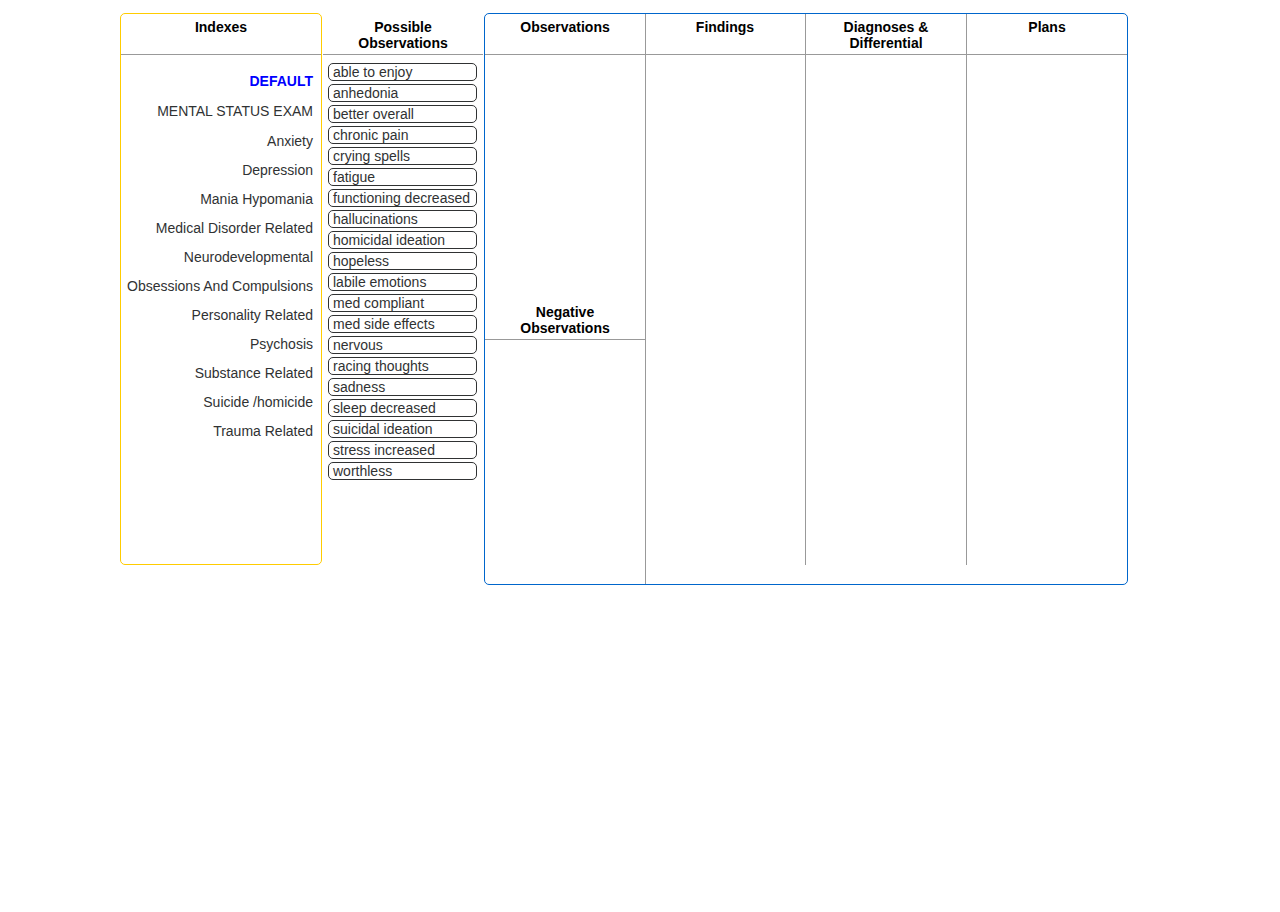
<file: Old PsychMonkey Files/index.html>
<!DOCTYPE html PUBLIC "-//W3C//DTD XHTML 1.0 Transitional//EN" "http://www.w3.org/TR/xhtml1/DTD/xhtml1-transitional.dtd">
<html xmlns="http://www.w3.org/1999/xhtml">
<head>
<meta http-equiv="Content-Type" content="text/html; charset=utf-8" />
	<title>PsychMonkeyv6</title>
	<link href="assets/style.css" rel="stylesheet"  />
    <link rel="shortcut icon" href="assets/favicon.ico" type="image/x-icon">
	<link rel="icon" href="assets/favicon.ico" type="image/x-icon">
    <!--This Library contain main functions-->
    <script src="assets/PMMain.js"></script>
    <!--This Library deals with all events (drag, drop, click, double click)-->
	<script src="assets/PMEventHandler.js"></script>
    
	<script>
	
	//caching ontology xml for smooth UI experience
	//performing XML request via http
	var xmlhttp;
	if (window.XMLHttpRequest)
		// code for IE7+, Firefox, Chrome, Opera, Safari
		xmlhttp=new XMLHttpRequest();
	else
		// code for IE6, IE5
		xmlhttp=new ActiveXObject("Microsoft.XMLHTTP");
	//if XML request fails, alerts user about error
	if(xmlhttp==null)
		alert("XML connection error!");
	
	//accessing ontology file
	xmlhttp.open("GET","assets/psych20141123.xml",false);
	xmlhttp.send();
	xmlDoc=xmlhttp.responseXML;
	
	//Spacer Adjust
	var spacerAdjust=27;
	//setting "DEFAULT" index as an initial index (menu)
	var currentMenu="DEFAULT";
	//Possible Observations "DEFAULT" index
	var indexArray=[];
	//stores Possible Observations for each index
	var indexArrayContents=[];
	//
	var menu=[];
	
	//stores multiple observations that are selected
	//single left click
	var selectedObservations=[];
	
	
	// array stores Unconfirmed Findings
	var findingsArray=[];
	// array stores Confirmed Findings
	var findingsArrayConfirmed=[];
	
	var indexFindingsArray=[];
	var indexFindingsArrayConf=[];
	var observationsFindingsArray=[];
	var observationsFindingsArrayConf=[];
	
	var diagnosisArray=[];
	var diagnosisArrayConfirmed=[];
	
	//Dynamic list of dragged observations
	//2D array which stores dragged observarion id and type (Positive or Negative) [i][0]=id, [i][1]='pos' or 'neg'
	var observationsArray=[];

	//whenever row 1 is dragged over row 2
	//flags get assigned id of the row	2
	var flag=flagClass="";
	
	var singleClick=doubleClick=false;
	</script>
</head>

<body onload="preloadDefaults()">
<!--
	<div id="videoContainer">
    	
        Monkey Logo
        <img src="assets/icon_small.png" style="float:left;" />
        
        	This method causes compability issues in Opera
        	<object width="450" height="300" data="http://www.youtube.com/v/lPmOcJ9YdYw">
    	</object>
     <table width="622" border="0">

  <tr>
    <td width="99" align="left" valign="bottom">
<input type="button" name="resetButton" value="Reset Form" onclick="resetForm()" /></td>
    <td width="425"><embed width="420" height="250" src="http://www.youtube.com/v/lPmOcJ9YdYw"> </embed>
</td>
    <td width="62">&nbsp;</td>
  </tr>
</table>       
</div>

--> 

    
	<div id="table">
    	<div id="indexes">
        	<div class="indexesHeader">
            	<strong>Indexes</strong>
            </div>
            <div class="indexesBody" id="indexBody" ondrop="drop(event)" ondragover="allowDrop(event)" >
            	
            	<p id="DEFAULT_" class="indexTextNonDrag" onclick="indexIsSelected(event)" draggable="true" ondrag="noDrag(event)">DEFAULT</p>
                <p id="MENTALSTATUSEXAM_" class="indexTextNonDrag" onclick="indexIsSelected(event)" draggable="true" ondrag="noDrag(event)">MENTAL STATUS EXAM</p>
            </div>
        </div>
        
    	<div id="possibleObservations">
        	<div class="table_col_header">
            	<strong>Possible Observations</strong>
            </div>
            <div class="table_col_body" id="possibleObservationsBody" ondrop="drop(event)" ondragover="allowDrop(event)">
            
            </div>
        </div>
        
        <div id="bluebox">
        
            <div id="obervationsBox">
                <div class="observations">
                    <div class="table_col_header" >
                        <strong>Observations</strong>
                    </div>
                    <div class="observationsBody" id="observationsBody" ondrop="drop(event)" ondragover="allowDrop(event)" >
                        
                    </div>
                </div>
                
                <div class="observations">
                    <div class="table_col_header" >
                        <strong>Negative Observations</strong>
                    </div>
                    <div class="observationsBody" id="negativeObservationsBody" ondrop="drop(event)" ondragover="allowDrop(event)" >
                        
                    </div>
                </div>
            </div>
            <div id="findings">
                <div class="table_col_header">
                    <strong>Findings</strong>
                </div>
                <div class="table_col_body" id="findingsBody" ondrop="drop(event)" ondragover="allowDrop(event)">
                </div>
            </div>
            
            <div id="possibleDiagnoses">
            	<div class="table_col_header">
                    <strong>Diagnoses & Differential</strong>
                </div>
                <div class="table_col_body" id="diagnosisBody">
                </div>
            </div>
            
            <div id="plans">
            	<div class="table_col_header">
                    <strong>Plans</strong>
                </div>
                <div class="table_col_body" id="planBody">
                </div>
            </div>
    	</div>
    </div>
   
    <div id="debugger" style="visibility:hidden;">
    	<span id="debugmes1" style="color:red;">1</span><br />
        <span id="debugmes2" style="color:blue;">2</span><br />
        <span id="debugmes3" style="color:green;">3</span><br />
    </div>
    
<div id="clonableObjectStorage" style="visibility:hidden;">
        <div id="cloneableObs" class="hiddenObsRow" draggable="true" ondragstart="drag(event)" ondragover="dragOver(event)" ondragleave="dragOut(event)"  onclick="obsClick(event)" ondblclick="onDoubleClickObservatoin(event)"></div>
        
        
        <div id="cloneableEmptyPosObs" class="emptyObsRowTrans" draggable="true" ondragstart="drag(event)" ondragover="dragOver(event)" ondragleave="dragOut(event)" onclick="deleteEmptyPosObs(event)"></div>
        
        <div id="cloneableEmptyObs" class="emptyObsRowDotted" draggable="true" ondragstart="drag(event)" ondragover="dragOver(event)" ondragleave="dragOut(event)" onclick="deleteEmptyObs(event)"></div>
        
        <div id="cloneableObservationFinding" class="observation_finding_row" draggable="true" ondragstart="drag(event)" ondragover="dragOver(event)" ondragleave="dragOut(event)" onclick="undefinedClick(event)"></div>
        <div id="cloneableConfObservationFinding" class="observation_finding_row_conf" draggable="true" ondragstart="drag(event)" ondragover="dragOver(event)" ondragleave="dragOut(event)" onclick="undefinedClick(event)"></div>
        <div id="cloneableEmptyObsFind" class="emptyObsRowDotted" draggable="true" ondragstart="drag(event)" ondragover="dragOver(event)" ondragleave="dragOut(event)" onclick="deleteEmptyObsFind(event)"></div>
        
        
        <div id="cloneableConfIndexFinding" class="index_finding_row_conf" draggable="true" ondragstart="drag(event)" ondragover="dragOver(event)" ondragleave="dragOut(event)" onclick="unconfirmIndexFinding(event)"></div>
        
        <div id="cloneableFinding" class="finding_row" onclick="confirmFinding(event)" ondblclick="onDoubleClickFinding(event)"  draggable="true" ondragstart="drag(event)" ondragover="dragOver(event)" ondragleave="dragOut(event)"></div>
        <div id="cloneableConfirmedFinding" class="finding_row_confirmed" onclick="unconfirmFinding(event)" draggable="true" ondragstart="drag(event)" ondragover="dragOver(event)" ondragleave="dragOut(event)"></div>
        <div id="cloneableDiagnosis" class="finding_row" onclick="confirmDiagnosis(event)"></div>
        <div id="cloneableConfirmedDiagnosis" class="finding_row_confirmed" onclick="unconfirmDiagnosis(event)"></div>
        
        <div id="cloneableIndex" class="indexText" onclick="indexIsSelected(event)" draggable="true" ondragstart="drag(event)"></div>
        <div id="cloneableIndexFinding" class="index_finding_row" draggable="true" ondragstart="drag(event)" ondragover="dragOver(event)" ondragleave="dragOut(event)" onclick="confirmIndexFinding(event)"></div>
    </div>
</body>
</html>
</file>
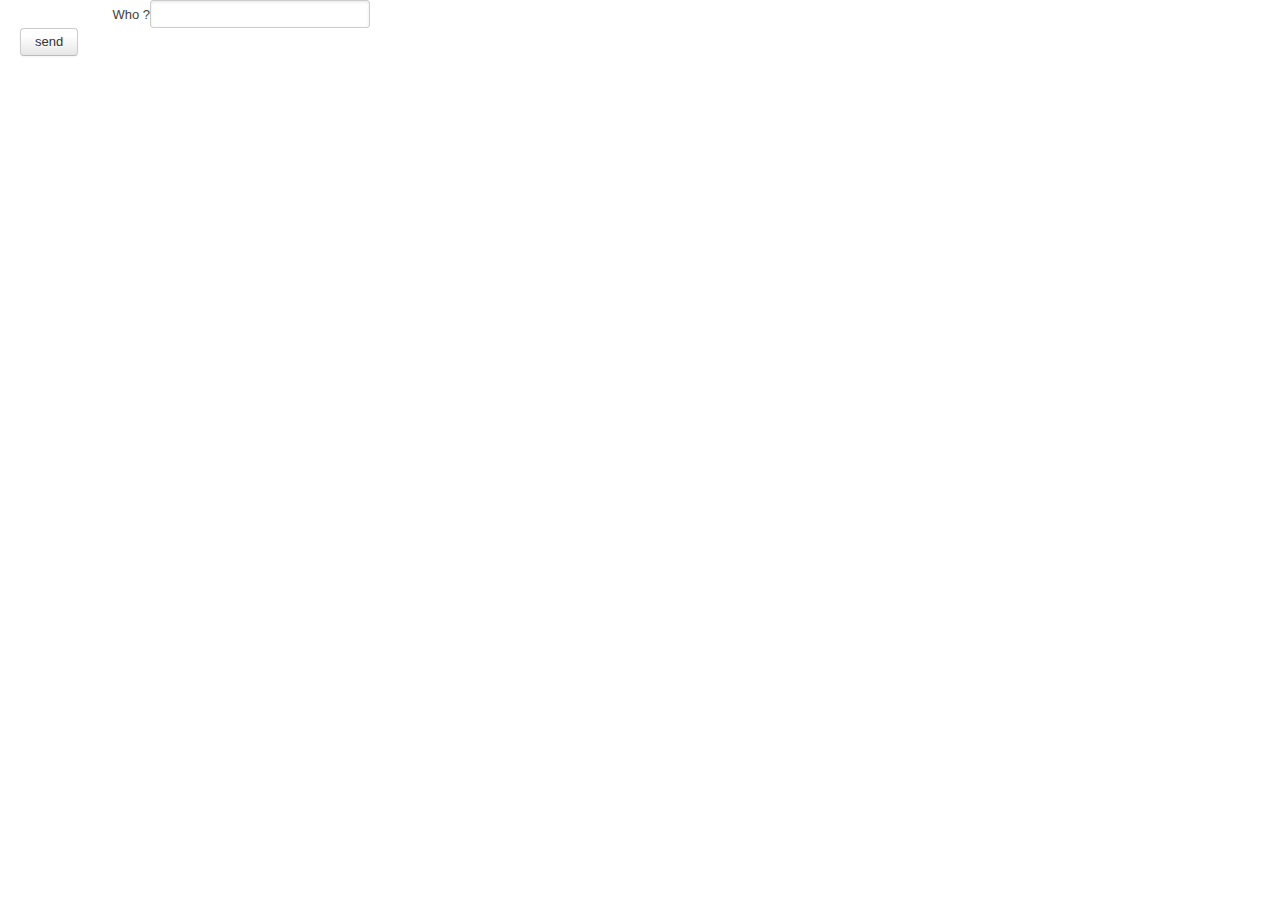
<file: PsychMonkey7/PsychMonkey7-webapp-it/target/webapp/index.html>
<!DOCTYPE html>
<!--
  Licensed to the Apache Software Foundation (ASF) under one
  or more contributor license agreements.  See the NOTICE file
  distributed with this work for additional information
  regarding copyright ownership.  The ASF licenses this file
  to you under the Apache License, Version 2.0 (the
  "License"); you may not use this file except in compliance
  with the License.  You may obtain a copy of the License at

    http://www.apache.org/licenses/LICENSE-2.0

  Unless required by applicable law or agreed to in writing,
  software distributed under the License is distributed on an
  "AS IS" BASIS, WITHOUT WARRANTIES OR CONDITIONS OF ANY
  KIND, either express or implied.  See the License for the
  specific language governing permissions and limitations
  under the License.
-->
<html>
  <head>
    <script type="text/javascript" src="js/jquery-1.7.js"></script>
    <link rel="stylesheet" href="css/bootstrap.min.1.4.0.css">
  </head>

  <body>
  <div class="container-fluid">
  <div class="row">
    <div class="span16">
      <label for="who">Who ?</label>
      <input id="who" type="text"/>
    </div>

    <div class="span16">
      <input id="send-btn" type="button" class="btn" value="send"/>
    </div>

    <div id="response" class="span6">
    </div>
    <div class="span10"></div>

  </div>
  </div>
  </body>
  <script>
      $(function() {
        $("#send-btn").on("click", function(){
            $.ajax({
              type: "GET",
              url: "restServices/testServices/HelloService/sayHello/"+$("#who").val()
            }).done(function( msg ) {
              $("#response").addClass("alert-message");
              $("#response").addClass("info");
              $("#response").html(msg);
            });
        })
      });
  </script>
</html>
</file>
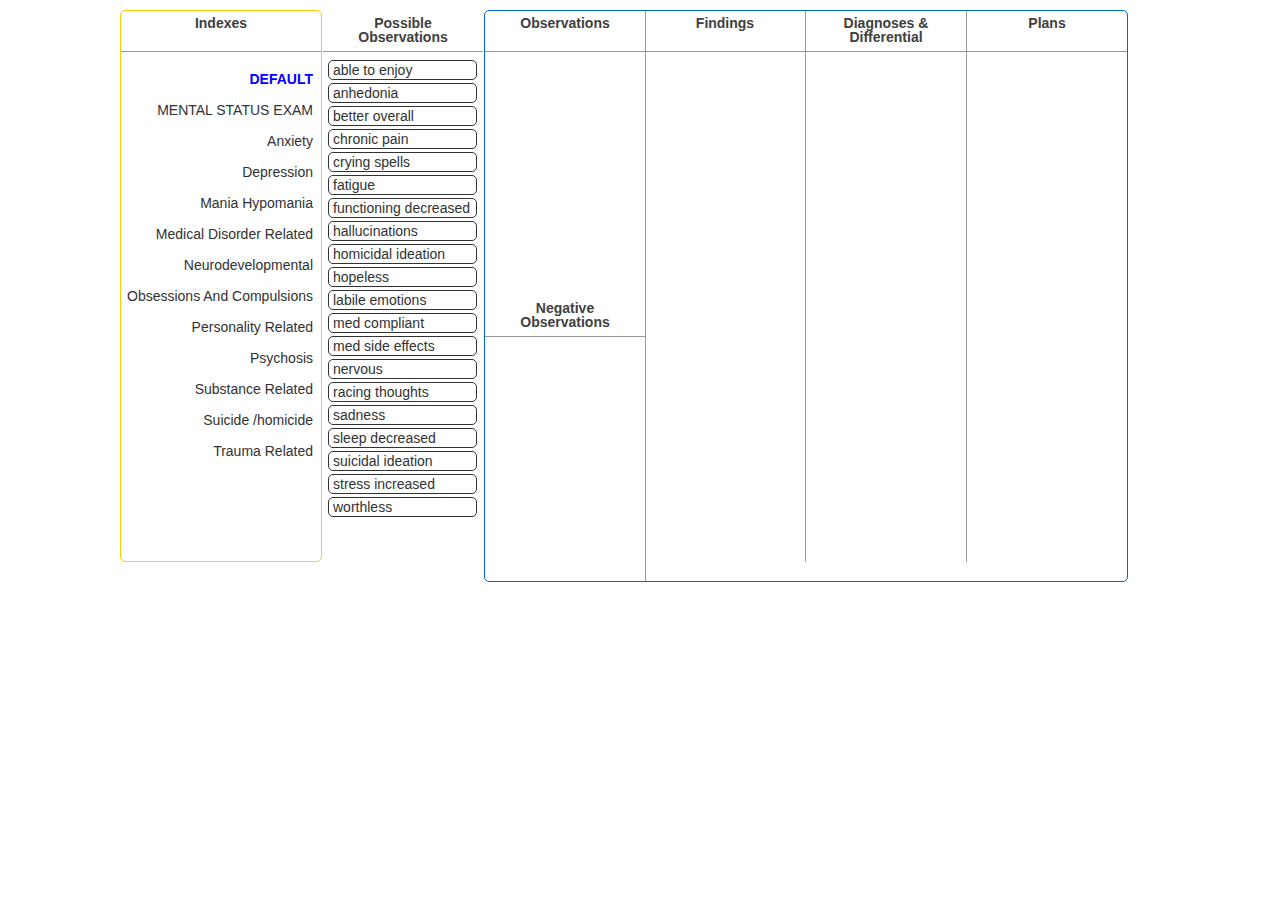
<file: PsychMonkey7/PsychMonkey7-webapp/src/main/webapp/index.html>
<html>
<head>
    <script type="text/javascript" src="js/jquery-1.7.js"></script>
    <link rel="stylesheet" href="css/bootstrap.min.1.4.0.css">
<!DOCTYPE html PUBLIC "-//W3C//DTD XHTML 1.0 Transitional//EN" "http://www.w3.org/TR/xhtml1/DTD/xhtml1-transitional.dtd">
<html xmlns="http://www.w3.org/1999/xhtml">
<meta http-equiv="Content-Type" content="text/html; charset=utf-8" />
<title>PsychMonkey7</title>
	<link href="css/style.css" rel="stylesheet"  />
    <link rel="shortcut icon" href="favicon.ico" type="image/x-icon">
	<link rel="icon" href="favicon.ico" type="image/x-icon">
   <!--This Library contain main functions-->
    <script src="js/PMMain.js"></script>
   <!--This Library deals with all events (drag, drop, click, double click)-->
	<script src="js/PMEventHandler.js"></script>
    
	<script>
	
	//caching ontology xml for smooth UI experience
	//performing XML request via http
	var xmlhttp;
	if (window.XMLHttpRequest)
		// code for IE7+, Firefox, Chrome, Opera, Safari
		xmlhttp=new XMLHttpRequest();
	else
		// code for IE6, IE5
		xmlhttp=new ActiveXObject("Microsoft.XMLHTTP");
	//if XML request fails, alerts user about error
	if(xmlhttp==null)
		alert("XML connection error!");
	
	//accessing ontology file
	xmlhttp.open("GET","psych20141123.xml",false);
	xmlhttp.send();
	xmlDoc=xmlhttp.responseXML;
	
	//Spacer Adjust
	var spacerAdjust=27;
	//setting "DEFAULT" index as an initial index (menu)
	var currentMenu="DEFAULT";
	//Possible Observations "DEFAULT" index
	var indexArray=[];
	//stores Possible Observations for each index
	var indexArrayContents=[];
	//
	var menu=[];
	
	//stores multiple observations that are selected
	//single left click
	var selectedObservations=[];
	
	
	// array stores Unconfirmed Findings
	var findingsArray=[];
	// array stores Confirmed Findings
	var findingsArrayConfirmed=[];
	
	var indexFindingsArray=[];
	var indexFindingsArrayConf=[];
	var observationsFindingsArray=[];
	var observationsFindingsArrayConf=[];
	
	var diagnosisArray=[];
	var diagnosisArrayConfirmed=[];
	
	//Dynamic list of dragged observations
	//2D array which stores dragged observarion id and type (Positive or Negative) [i][0]=id, [i][1]='pos' or 'neg'
	var observationsArray=[];

	//whenever row 1 is dragged over row 2
	//flags get assigned id of the row	2
	var flag=flagClass="";
	
	var singleClick=doubleClick=false;
	</script>
</head>

<body onload="preloadDefaults()">
    
	<div id="table">
    	<div id="indexes">
        	<div class="indexesHeader">
            	<strong>Indexes</strong>
            </div>
            <div class="indexesBody" id="indexBody" ondrop="drop(event)" ondragover="allowDrop(event)" >
            	
            	<p id="DEFAULT_" class="indexTextNonDrag" onclick="indexIsSelected(event)" draggable="true" ondrag="noDrag(event)">DEFAULT</p>
                <p id="MENTALSTATUSEXAM_" class="indexTextNonDrag" onclick="indexIsSelected(event)" draggable="true" ondrag="noDrag(event)">MENTAL STATUS EXAM</p>
            </div>
        </div>
        
    	<div id="possibleObservations">
        	<div class="table_col_header">
            	<strong>Possible Observations</strong>
            </div>
            <div class="table_col_body" id="possibleObservationsBody" ondrop="drop(event)" ondragover="allowDrop(event)">
            
            </div>
        </div>
        
        <div id="bluebox">
        
            <div id="obervationsBox">
                <div class="observations">
                    <div class="table_col_header" >
                        <strong>Observations</strong>
                    </div>
                    <div class="observationsBody" id="observationsBody" ondrop="drop(event)" ondragover="allowDrop(event)" >
                        
                    </div>
                </div>
                
                <div class="observations">
                    <div class="table_col_header" >
                        <strong>Negative Observations</strong>
                    </div>
                    <div class="observationsBody" id="negativeObservationsBody" ondrop="drop(event)" ondragover="allowDrop(event)" >
                        
                    </div>
                </div>
            </div>
            <div id="findings">
                <div class="table_col_header">
                    <strong>Findings</strong>
                </div>
                <div class="table_col_body" id="findingsBody" ondrop="drop(event)" ondragover="allowDrop(event)">
                </div>
            </div>
            
            <div id="possibleDiagnoses">
            	<div class="table_col_header">
                    <strong>Diagnoses & Differential</strong>
                </div>
                <div class="table_col_body" id="diagnosisBody">
                </div>
            </div>
            
            <div id="plans">
            	<div class="table_col_header">
                    <strong>Plans</strong>
                </div>
                <div class="table_col_body" id="planBody">
                </div>
            </div>
    	</div>
    </div>
   
    <div id="debugger" style="visibility:hidden;">
    	<span id="debugmes1" style="color:red;">1</span><br />
        <span id="debugmes2" style="color:blue;">2</span><br />
        <span id="debugmes3" style="color:green;">3</span><br />
    </div>
    
<div id="clonableObjectStorage" style="visibility:hidden;">
        <div id="cloneableObs" class="hiddenObsRow" draggable="true" ondragstart="drag(event)" ondragover="dragOver(event)" ondragleave="dragOut(event)"  onclick="obsClick(event)" ondblclick="onDoubleClickObservatoin(event)"></div>
        
        
        <div id="cloneableEmptyPosObs" class="emptyObsRowTrans" draggable="true" ondragstart="drag(event)" ondragover="dragOver(event)" ondragleave="dragOut(event)" onclick="deleteEmptyPosObs(event)"></div>
        
        <div id="cloneableEmptyObs" class="emptyObsRowDotted" draggable="true" ondragstart="drag(event)" ondragover="dragOver(event)" ondragleave="dragOut(event)" onclick="deleteEmptyObs(event)"></div>
        
        <div id="cloneableObservationFinding" class="observation_finding_row" draggable="true" ondragstart="drag(event)" ondragover="dragOver(event)" ondragleave="dragOut(event)" onclick="undefinedClick(event)"></div>
        <div id="cloneableConfObservationFinding" class="observation_finding_row_conf" draggable="true" ondragstart="drag(event)" ondragover="dragOver(event)" ondragleave="dragOut(event)" onclick="undefinedClick(event)"></div>
        <div id="cloneableEmptyObsFind" class="emptyObsRowDotted" draggable="true" ondragstart="drag(event)" ondragover="dragOver(event)" ondragleave="dragOut(event)" onclick="deleteEmptyObsFind(event)"></div>
        
        
        <div id="cloneableConfIndexFinding" class="index_finding_row_conf" draggable="true" ondragstart="drag(event)" ondragover="dragOver(event)" ondragleave="dragOut(event)" onclick="unconfirmIndexFinding(event)"></div>
        
        <div id="cloneableFinding" class="finding_row" onclick="confirmFinding(event)" ondblclick="onDoubleClickFinding(event)"  draggable="true" ondragstart="drag(event)" ondragover="dragOver(event)" ondragleave="dragOut(event)"></div>
        <div id="cloneableConfirmedFinding" class="finding_row_confirmed" onclick="unconfirmFinding(event)" draggable="true" ondragstart="drag(event)" ondragover="dragOver(event)" ondragleave="dragOut(event)"></div>
        <div id="cloneableDiagnosis" class="finding_row" onclick="confirmDiagnosis(event)"></div>
        <div id="cloneableConfirmedDiagnosis" class="finding_row_confirmed" onclick="unconfirmDiagnosis(event)"></div>
        
        <div id="cloneableIndex" class="indexText" onclick="indexIsSelected(event)" draggable="true" ondragstart="drag(event)"></div>
        <div id="cloneableIndexFinding" class="index_finding_row" draggable="true" ondragstart="drag(event)" ondragover="dragOver(event)" ondragleave="dragOut(event)" onclick="confirmIndexFinding(event)"></div>
    </div>
</body>
</html>

<!--

this stuff below here is part of the original index.html generated by the tomcat maven webapp template.  It works with JQuery. 
  <div class="container-fluid">
  <div class="row">
    <div class="span16">
      <label for="who">Who ?</label>
      <input id="who" type="text"/>
    </div>

    <div class="span16">
      <input id="send-btn" type="button" class="btn" value="send"/>
    </div>

    <div id="response" class="span6">
    </div>
    <div class="span10"></div>

  </div>
  </div>
  </body>
  <script>
      $(function() {
        $("#send-btn").on("click", function(){
            $.ajax({
              type: "GET",
              url: "restServices/testServices/HelloService/sayHello/"+$("#who").val()
            }).done(function( msg ) {
              $("#response").addClass("alert-message");
              $("#response").addClass("info");
              $("#response").html(msg);
            });
        })
      });
  </script>
</html>

-->
</file>
<file: Old PsychMonkey Files/assets/style.css>
@charset "utf-8";
/* CSS Document */

body
{
	font-family: Calibri, sans-serif, Arial; 
}

#videoContainer
{
	margin: 5px auto 20px auto;
	padding: 5px;
	width: 600px;
	height: auto;
	
}

#console
{
	margin: 5px auto 20px auto;
	padding: 5px;
	width: 50px;
	height: auto;
}

#table
{
	margin: 5px auto 20px auto;
	padding: 5px;
	width:1040px;
	min-height: 600px;
	height:auto;
	border-radius:5px;
}
	#indexes
	{
		margin: 0;
		padding: 0;
		width: 200px;
		min-height:550px;
		height:auto;
		border-radius: 5px;
		border-style:solid;
		border-width:1px;
		border-color:#FC0;
		text-align:right;
		
		float: left;
	}
		.indexesHeader
		{
			width: 190px;
			height: 30px;
			padding:5px;
			border-bottom-style:solid;
			border-bottom-color:#999;
			border-width:1px;
			text-align:center;
			font-size:14px;
		}
		.indexesBody
		{
			width: 190px;
			min-height: 450px;
			height:auto;
			padding:5px;
			font-size:14px;
		}
		
		.indexText
		{
			max-width: 187px;
			min-height:12px;
			height:auto;
			margin-top: 13px;
			padding-bottom:0px;
			font-size:14px;
			color:#303233;
			font-weight:400;
			cursor: pointer;
		}
		
		.indexTextNonDrag
		{
			max-width: 187px;
			min-height:12px;
			height:auto;
			margin-top: 13px;
			padding-bottom:0px;
			font-size:14px;
			color:#303233;
			font-weight:400;
			cursor: pointer;
		}
		
		.indexTextSelected
		{
			max-width: 187px;
			min-height:12px;
			height:auto;
			margin-top: 13px;
			padding-bottom:0px;
			font-size:14px;
			color:#00F;
			font-weight:bold;
			cursor: pointer;
		}
	
	#possibleObservations
	{
		margin: 0;
		padding: 0;
		width: 160px;
		min-height:550px;
		height:auto;
		border-radius: 5px;
		border-style:solid;
		border-width:1px;
		border-color:#FFF;
		text-align:center;
		float: left;
	}
	
	#bluebox
	{
		margin: 0;
		padding: 0;
		min-width: 642px;
		min-height:550px;
		height:auto;
		border-radius: 5px;
		border-style:solid;
		border-width:1px;
		border-color:#06C;
		text-align:center;
		float: left;
	}
	
	#obervationsBox
	{
		margin: 0;
		padding: 0px;
		width: 160px;
		min-height:550px;
		height:auto;
		border-style: none;
		float: left;
	}
	
		.observations
		{
			margin: 0;
			padding: 0px;
			width: 160px;
			min-height:259px;
			height:auto;
			border-right-style:solid;
			border-right-width:1px;
			border-right-color:#999;
			text-align:center;
			
		}
		
		.observationsBody
		{
			width: 150px;
			min-height: 234px;
			height:auto;
			padding:5px;
			font-size:14px;
			font-weight:bold;
		}
	
	
	#findings
	{
		margin: 0;
		padding: 0;
		width: 160px;
		min-height:550px;
		height:auto;
		border-right-style:solid;
		border-right-width:1px;
		border-right-color:#999;
		text-align:center;
		float: left;
	}
	
	#possibleDiagnoses
	{
		margin: 0;
		padding: 0px;
		width: 160px;
		min-height:550px;
		height:auto;
		border-right-style:solid;
		border-right-width:1px;
		border-right-color:#999;
		text-align:center;
		float: left;
	}
	
	#plans
	{
		margin: 0;
		padding: 0px;
		width: 160px;
		min-height:550px;
		height:auto;
		text-align:center;
		float: left;
	}
	
		.table_col_header
		{
			width: 150px;
			height: 30px;
			padding:5px;
			border-top-left-radius: 5px;
			border-top-right-radius: 5px;
			border-bottom-style:solid;
			border-bottom-color:#999;
			border-width:1px;
			text-align:center;
			font-size:14px;
		}
		
		.table_col_body
		{
			width: 150px;
			min-height: 500px;
			height:auto;
			padding:5px;
			font-size:14px;
		}
		
			.hiddenObsRow
			{
				width: 150px;
				height: 15px;
				margin: 0;
				padding: 0;
				color:#999;
				border-style:none;
			}
			
			.emptyObsRow
			{
				width: 150px;
				height: 15px;
				margin: 0;
				padding: 0;
				color:#999;
				border-style:none;
			}
			
			.emptyObsRowDotted
			{
				width: 147px;
				min-height:15px;
				margin-bottom: 3px;
				padding-bottom:0px;
				color:#CCC;
				border-radius: 5px;
				border-style:dotted;
				border-width:1px;
				cursor: pointer;
			}
			
			.emptyObsRowTrans
			{
				width: 147px;
				min-height:15px;
				margin-bottom: 3px;
				padding-bottom:0px;
				color:#CCC;
				border-radius: 5px;
				border-style:none;
				border-width:0px;
				cursor: pointer;
			}
			
			.spacer
			{
				width: 147px;
				min-height:0px;
				margin-bottom: 3px;
				padding-bottom:0px;
				color:#CCC;
				border-style:none;
				border-width:0px;
				background-color:none;
			}
			
			.possibleObsRow
			{
				width: 143px;
				min-height:10px;
				margin-bottom: 3px;
				padding-bottom:0px;
				padding-left:4px;
				color:#303233;
				border-radius: 5px;
				border-style:solid;
				border-width:1px;
				/*cursor: move;*/
				text-align:left;
			}
			
			.possibleObsRowSelected
			{
				width: 143px;
				min-height:10px;
				margin-bottom: 3px;
				padding-bottom:0px;
				padding-left:4px;
				color:#333;
				border-color:#333;
				border-radius: 5px;
				border-style:solid;
				border-width:1px;
				font-weight:bold;
				/*cursor:move;*/
				text-align:left;
			}
			
			.observationRow
			{
				width: 143px;
				min-height:10px;
				margin-bottom: 3px;
				padding-bottom:0px;
				padding-left:4px;
				color:#000;
				border-radius: 5px;
				border-style:solid;
				border-width:1px;
				/*cursor:move;*/
				text-align:left;
			}
			
			.negObsRow
			{
				width: 143px;
				min-height:10px;
				margin-bottom: 3px;
				padding-bottom:0px;
				padding-left: 4px;
				color:#000;
				border-radius: 5px;
				border-style:solid;
				border-width:1px;
				/*cursor:move;*/
			}
			.finding_row_empty
			{
				width: 147px;
				height: 25px;
				margin: 0;
				padding: 0;
				border-style:none;
			}
			
			.index_finding_row
			{
				width: 147px;
				min-height:10px;
				margin-bottom: 3px;
				padding-bottom:0px;
				color:#303233;
				font-weight:400;
				border-radius: 5px;
				border-style:solid;
				border-width:1px;
				cursor:pointer;

			}
			
			.index_finding_row_conf
			{
				width: 147px;
				min-height:10px;
				margin-bottom: 3px;
				padding-bottom:0px;
				color:#000;
				font-weight:bold;
				border-radius: 5px;
				border-style:solid;
				border-width:1px;
				cursor:pointer;
			}
			
			.observation_finding_row
			{
				width: 147px;
				min-height:10px;
				margin-bottom: 3px;
				padding-bottom:0px;
				color:#303233;
				font-weight:400;
				border-radius: 5px;
				border-style:solid;
				border-width:1px;
				cursor: pointer;
			}
			
			.observation_finding_row_conf
			{
				width: 147px;
				min-height:10px;
				margin-bottom: 3px;
				padding-bottom:0px;
				color:#000;
				font-weight:bold;
				border-radius: 5px;
				border-style:solid;
				border-width:1px;
				cursor: pointer;
			}
			
			.finding_row
			{
				width: 147px;
				min-height:10px;
				margin-bottom: 3px;
				padding-bottom:0px;
				color:#303233;
				border-radius: 5px;
				border-style:solid;
				border-width:1px;
				cursor:pointer;

			}
			
			.finding_row_confirmed
			{
				width: 147px;
				min-height:10px;
				margin-bottom: 3px;
				padding-bottom:0px;
				color:#000;
				font-weight:bold;
				border-radius: 5px;
				border-style:solid;
				border-width:1px;
				cursor:pointer;
			}
</file>
<file: PsychMonkey7/PsychMonkey7-webapp/src/main/webapp/css/style.css>
@charset "utf-8";
/* CSS Document */

body
{
	font-family: Calibri, sans-serif, Arial; 
}

#videoContainer
{
	margin: 5px auto 20px auto;
	padding: 5px;
	width: 600px;
	height: auto;
	
}

#console
{
	margin: 5px auto 20px auto;
	padding: 5px;
	width: 50px;
	height: auto;
}

#table
{
	margin: 5px auto 20px auto;
	padding: 5px;
	width:1040px;
	min-height: 600px;
	height:auto;
	border-radius:5px;
}
	#indexes
	{
		margin: 0;
		padding: 0;
		width: 200px;
		min-height:550px;
		height:auto;
		border-radius: 5px;
		border-style:solid;
		border-width:1px;
		border-color:#FC0;
		text-align:right;
		
		float: left;
	}
		.indexesHeader
		{
			width: 190px;
			height: 30px;
			padding:5px;
			border-bottom-style:solid;
			border-bottom-color:#999;
			border-width:1px;
			text-align:center;
			font-size:14px;
		}
		.indexesBody
		{
			width: 190px;
			min-height: 450px;
			height:auto;
			padding:5px;
			font-size:14px;
		}
		
		.indexText
		{
			max-width: 187px;
			min-height:12px;
			height:auto;
			margin-top: 13px;
			padding-bottom:0px;
			font-size:14px;
			color:#303233;
			font-weight:400;
			cursor: pointer;
		}
		
		.indexTextNonDrag
		{
			max-width: 187px;
			min-height:12px;
			height:auto;
			margin-top: 13px;
			padding-bottom:0px;
			font-size:14px;
			color:#303233;
			font-weight:400;
			cursor: pointer;
		}
		
		.indexTextSelected
		{
			max-width: 187px;
			min-height:12px;
			height:auto;
			margin-top: 13px;
			padding-bottom:0px;
			font-size:14px;
			color:#00F;
			font-weight:bold;
			cursor: pointer;
		}
	
	#possibleObservations
	{
		margin: 0;
		padding: 0;
		width: 160px;
		min-height:550px;
		height:auto;
		border-radius: 5px;
		border-style:solid;
		border-width:1px;
		border-color:#FFF;
		text-align:center;
		float: left;
	}
	
	#bluebox
	{
		margin: 0;
		padding: 0;
		min-width: 642px;
		min-height:550px;
		height:auto;
		border-radius: 5px;
		border-style:solid;
		border-width:1px;
		border-color:#06C;
		text-align:center;
		float: left;
	}
	
	#obervationsBox
	{
		margin: 0;
		padding: 0px;
		width: 160px;
		min-height:550px;
		height:auto;
		border-style: none;
		float: left;
	}
	
		.observations
		{
			margin: 0;
			padding: 0px;
			width: 160px;
			min-height:259px;
			height:auto;
			border-right-style:solid;
			border-right-width:1px;
			border-right-color:#999;
			text-align:center;
			
		}
		
		.observationsBody
		{
			width: 150px;
			min-height: 234px;
			height:auto;
			padding:5px;
			font-size:14px;
			font-weight:bold;
		}
	
	
	#findings
	{
		margin: 0;
		padding: 0;
		width: 160px;
		min-height:550px;
		height:auto;
		border-right-style:solid;
		border-right-width:1px;
		border-right-color:#999;
		text-align:center;
		float: left;
	}
	
	#possibleDiagnoses
	{
		margin: 0;
		padding: 0px;
		width: 160px;
		min-height:550px;
		height:auto;
		border-right-style:solid;
		border-right-width:1px;
		border-right-color:#999;
		text-align:center;
		float: left;
	}
	
	#plans
	{
		margin: 0;
		padding: 0px;
		width: 160px;
		min-height:550px;
		height:auto;
		text-align:center;
		float: left;
	}
	
		.table_col_header
		{
			width: 150px;
			height: 30px;
			padding:5px;
			border-top-left-radius: 5px;
			border-top-right-radius: 5px;
			border-bottom-style:solid;
			border-bottom-color:#999;
			border-width:1px;
			text-align:center;
			font-size:14px;
		}
		
		.table_col_body
		{
			width: 150px;
			min-height: 500px;
			height:auto;
			padding:5px;
			font-size:14px;
		}
		
			.hiddenObsRow
			{
				width: 150px;
				height: 15px;
				margin: 0;
				padding: 0;
				color:#999;
				border-style:none;
			}
			
			.emptyObsRow
			{
				width: 150px;
				height: 15px;
				margin: 0;
				padding: 0;
				color:#999;
				border-style:none;
			}
			
			.emptyObsRowDotted
			{
				width: 147px;
				min-height:15px;
				margin-bottom: 3px;
				padding-bottom:0px;
				color:#CCC;
				border-radius: 5px;
				border-style:dotted;
				border-width:1px;
				cursor: pointer;
			}
			
			.emptyObsRowTrans
			{
				width: 147px;
				min-height:15px;
				margin-bottom: 3px;
				padding-bottom:0px;
				color:#CCC;
				border-radius: 5px;
				border-style:none;
				border-width:0px;
				cursor: pointer;
			}
			
			.spacer
			{
				width: 147px;
				min-height:0px;
				margin-bottom: 3px;
				padding-bottom:0px;
				color:#CCC;
				border-style:none;
				border-width:0px;
				background-color:none;
			}
			
			.possibleObsRow
			{
				width: 143px;
				min-height:10px;
				margin-bottom: 3px;
				padding-bottom:0px;
				padding-left:4px;
				color:#303233;
				border-radius: 5px;
				border-style:solid;
				border-width:1px;
				/*cursor: move;*/
				text-align:left;
			}
			
			.possibleObsRowSelected
			{
				width: 143px;
				min-height:10px;
				margin-bottom: 3px;
				padding-bottom:0px;
				padding-left:4px;
				color:#333;
				border-color:#333;
				border-radius: 5px;
				border-style:solid;
				border-width:1px;
				font-weight:bold;
				/*cursor:move;*/
				text-align:left;
			}
			
			.observationRow
			{
				width: 143px;
				min-height:10px;
				margin-bottom: 3px;
				padding-bottom:0px;
				padding-left:4px;
				color:#000;
				border-radius: 5px;
				border-style:solid;
				border-width:1px;
				/*cursor:move;*/
				text-align:left;
			}
			
			.negObsRow
			{
				width: 143px;
				min-height:10px;
				margin-bottom: 3px;
				padding-bottom:0px;
				padding-left: 4px;
				color:#000;
				border-radius: 5px;
				border-style:solid;
				border-width:1px;
				/*cursor:move;*/
			}
			.finding_row_empty
			{
				width: 147px;
				height: 25px;
				margin: 0;
				padding: 0;
				border-style:none;
			}
			
			.index_finding_row
			{
				width: 147px;
				min-height:10px;
				margin-bottom: 3px;
				padding-bottom:0px;
				color:#303233;
				font-weight:400;
				border-radius: 5px;
				border-style:solid;
				border-width:1px;
				cursor:pointer;

			}
			
			.index_finding_row_conf
			{
				width: 147px;
				min-height:10px;
				margin-bottom: 3px;
				padding-bottom:0px;
				color:#000;
				font-weight:bold;
				border-radius: 5px;
				border-style:solid;
				border-width:1px;
				cursor:pointer;
			}
			
			.observation_finding_row
			{
				width: 147px;
				min-height:10px;
				margin-bottom: 3px;
				padding-bottom:0px;
				color:#303233;
				font-weight:400;
				border-radius: 5px;
				border-style:solid;
				border-width:1px;
				cursor: pointer;
			}
			
			.observation_finding_row_conf
			{
				width: 147px;
				min-height:10px;
				margin-bottom: 3px;
				padding-bottom:0px;
				color:#000;
				font-weight:bold;
				border-radius: 5px;
				border-style:solid;
				border-width:1px;
				cursor: pointer;
			}
			
			.finding_row
			{
				width: 147px;
				min-height:10px;
				margin-bottom: 3px;
				padding-bottom:0px;
				color:#303233;
				border-radius: 5px;
				border-style:solid;
				border-width:1px;
				cursor:pointer;

			}
			
			.finding_row_confirmed
			{
				width: 147px;
				min-height:10px;
				margin-bottom: 3px;
				padding-bottom:0px;
				color:#000;
				font-weight:bold;
				border-radius: 5px;
				border-style:solid;
				border-width:1px;
				cursor:pointer;
			}
</file>
